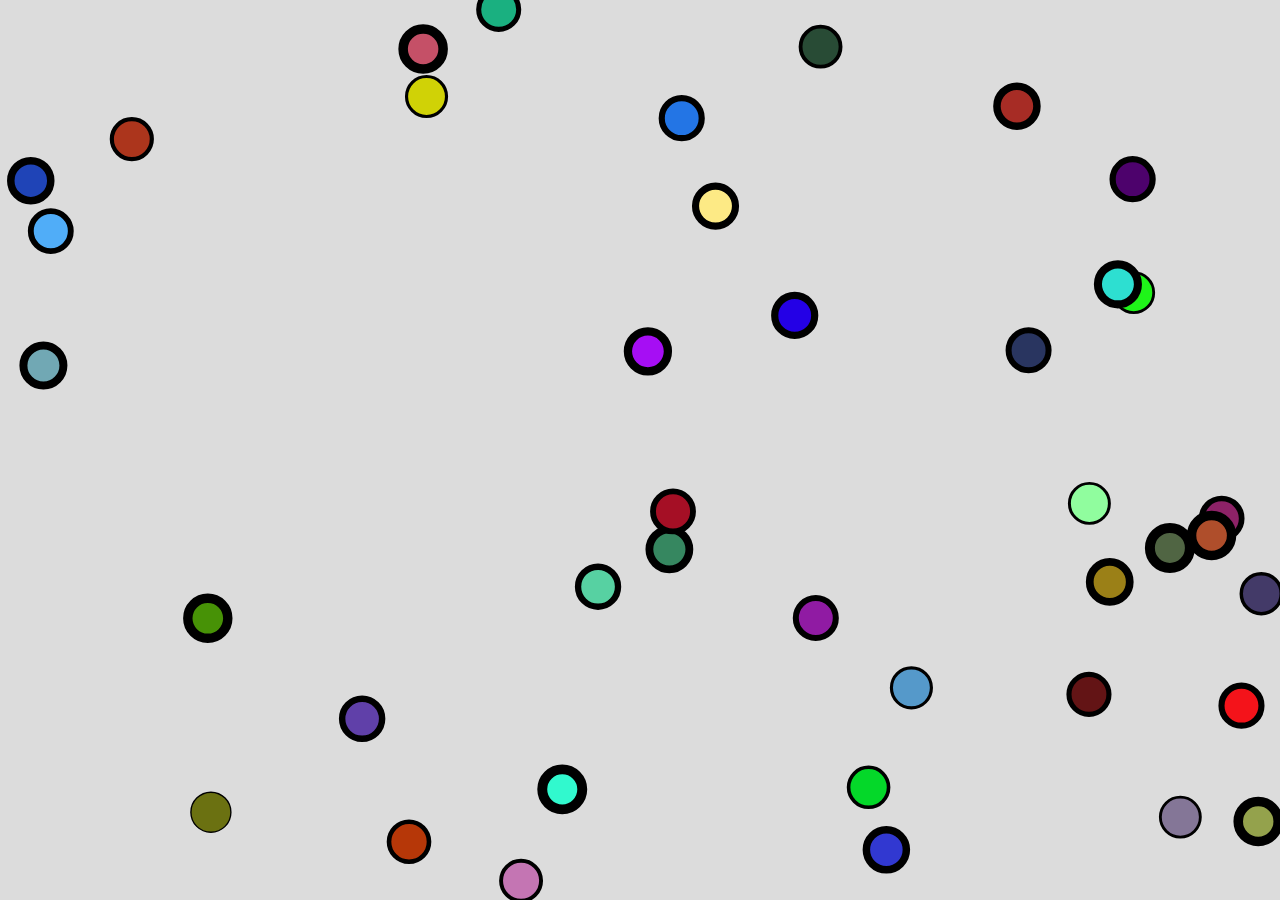
<file: Balls/index.html>
<!DOCTYPE html><html lang="en"><head>
    <script src="p5.js"></script>
    <script src="p5.sound.min.js"></script>
    <link rel="stylesheet" type="text/css" href="style.css">
    <meta charset="utf-8">

  </head>
  <body>
    <script src="sketch.js"></script>
  

</body></html>
</file>
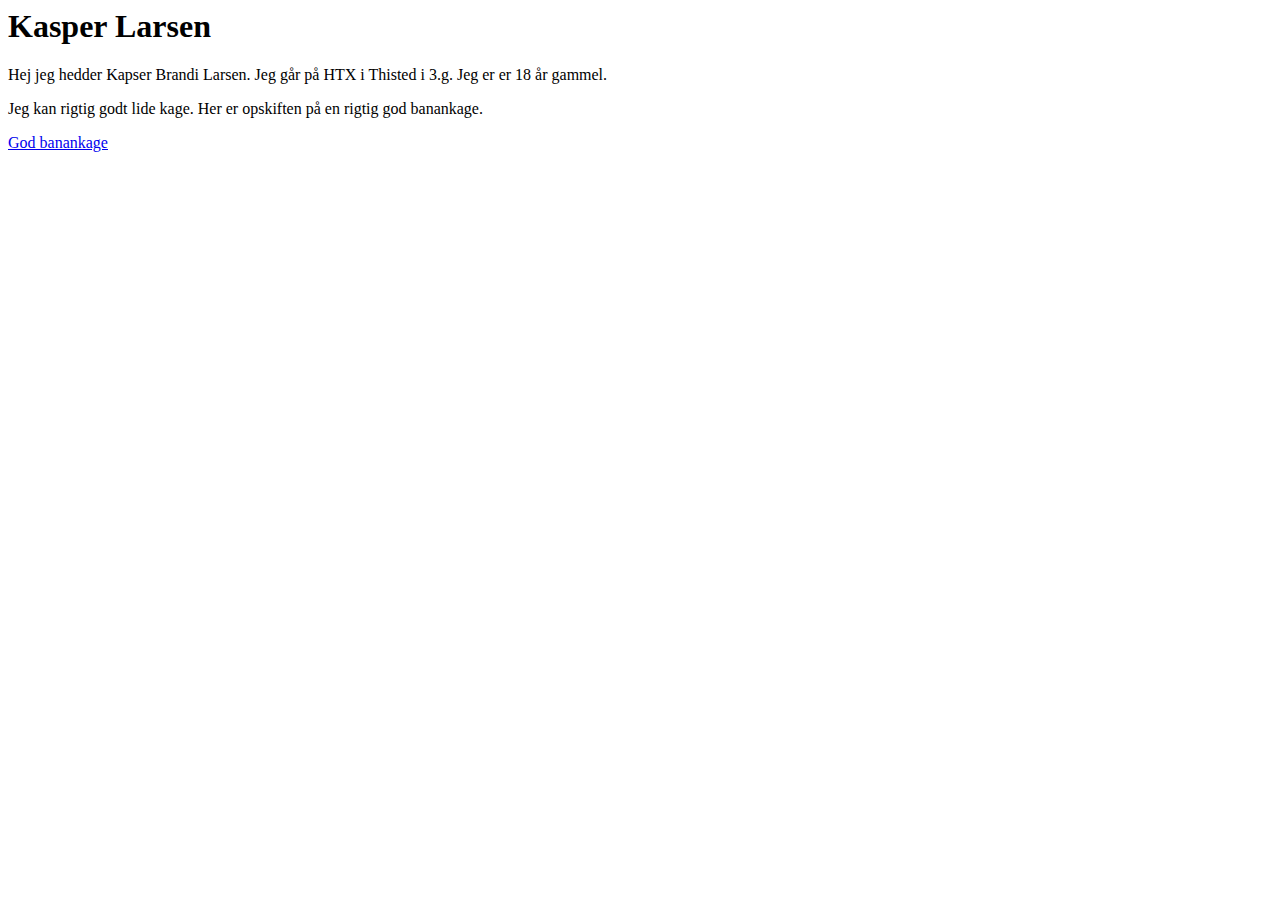
<file: Kageside/index.html>
<html>
<title>Kasper Larsen</title>
<body>
<h1>Kasper Larsen </h1>
<p>Hej jeg hedder Kapser Brandi Larsen. Jeg går på HTX i Thisted i 3.g. Jeg er er 18 år gammel. </p>

<p>
    Jeg kan rigtig godt lide kage.
     Her er opskiften på en rigtig god banankage.
</p>
<a href="Opskrifter.html">God banankage</a>
</body>


</html>
</file>
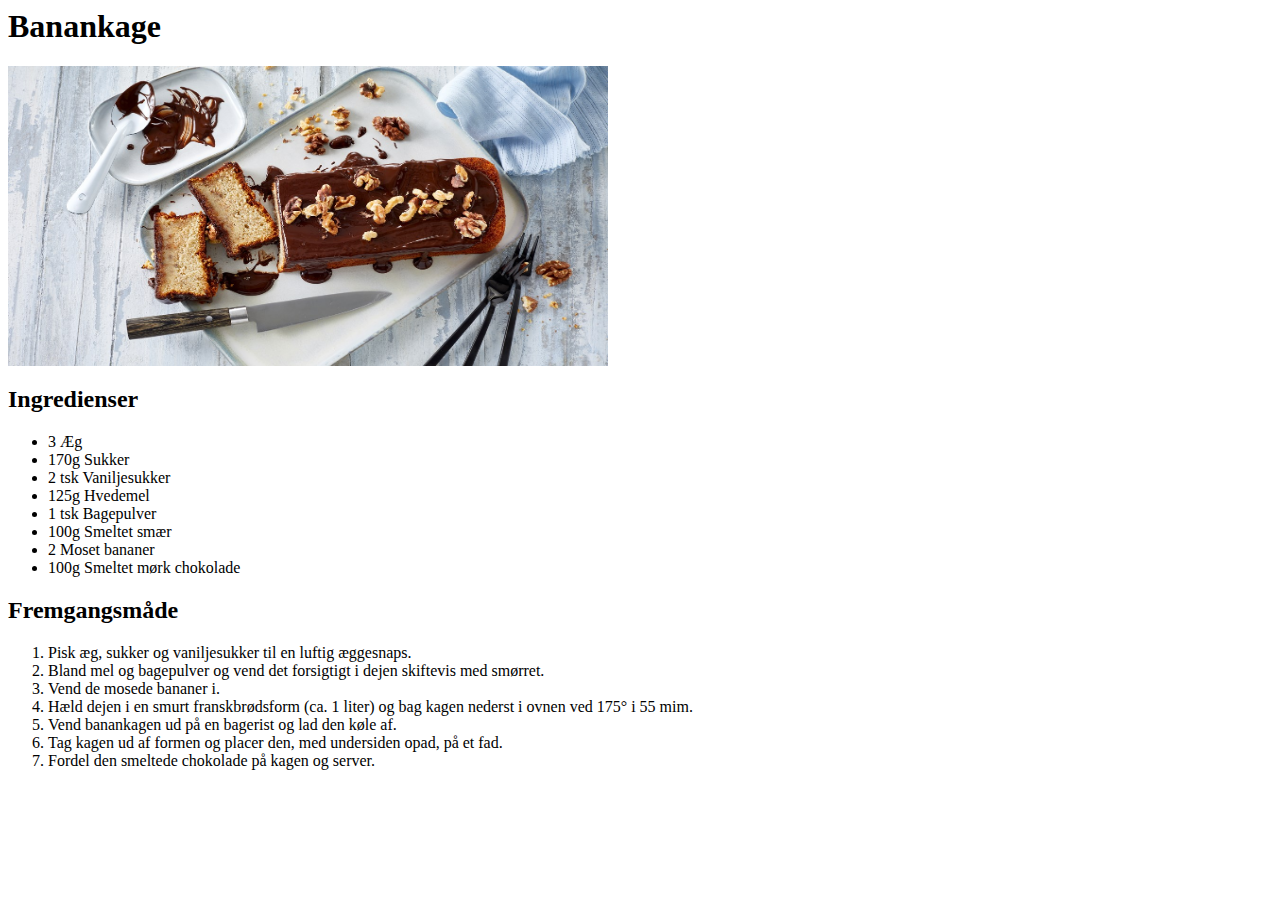
<file: Opskrifter.html>
<html>
<title>Banankage</title>
<body>


 <h1>Banankage</h1> 
 <img src="banankage.jpg" alt="Banankage" width="600" height="300">   
  
 <h2>Ingredienser </h2>
 <ul>
 <li>3 Æg</li>
 <li>170g Sukker</li>
 <li>2 tsk Vaniljesukker</li>
 <li>125g Hvedemel</li>
 <li>1 tsk Bagepulver</li>
 <li>100g Smeltet smær</li>
 <li>2 Moset bananer</li>
 <li>100g Smeltet mørk chokolade</li>
    </ul>

    <h2>Fremgangsmåde</h2>
<ol>
    <li>Pisk æg, sukker og vaniljesukker til en luftig æggesnaps.</li>
    <li> Bland mel og bagepulver og vend det forsigtigt i dejen skiftevis med smørret.</li>
    <li>Vend de mosede bananer i.</li>
    <li>Hæld dejen i en smurt franskbrødsform (ca. 1 liter) og bag kagen nederst i ovnen ved 175° i 55 mim.</li>
    <li> Vend banankagen ud på en bagerist og lad den køle af.</li>
    <li>Tag kagen ud af formen og placer den, med undersiden opad, på et fad.</li>
    <li>Fordel den smeltede chokolade på kagen og server.</li>
</ol>

</body>

</html>
</file>
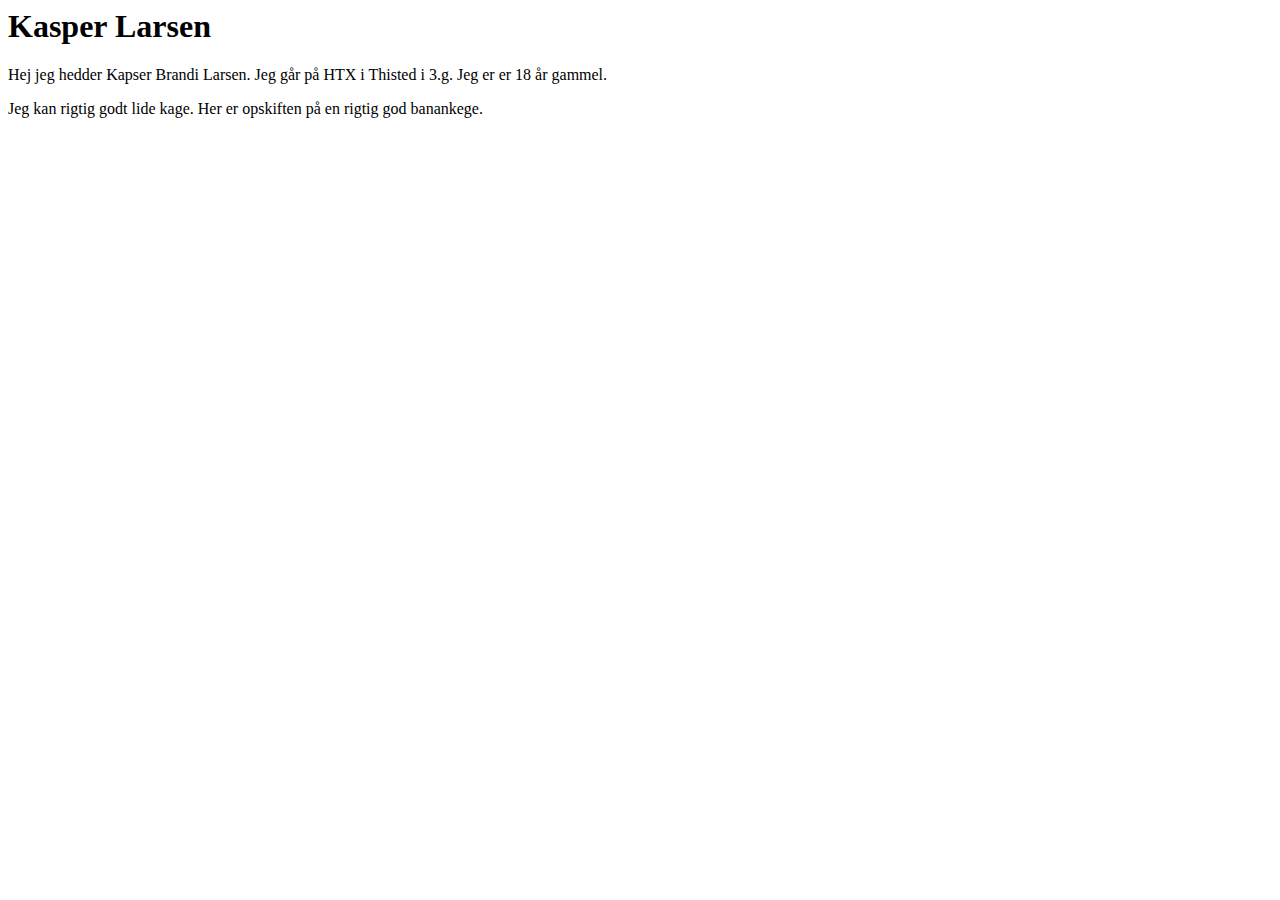
<file: Profil.html>
<html>
<title>Kasper Larsen</title>
<body>
<h1>Kasper Larsen </h1>
<p>Hej jeg hedder Kapser Brandi Larsen. Jeg går på HTX i Thisted i 3.g. Jeg er er 18 år gammel. </p>

<p>
    Jeg kan rigtig godt lide kage.
     Her er opskiften på en rigtig god banankege.
</p>

</body>


</html>
</file>
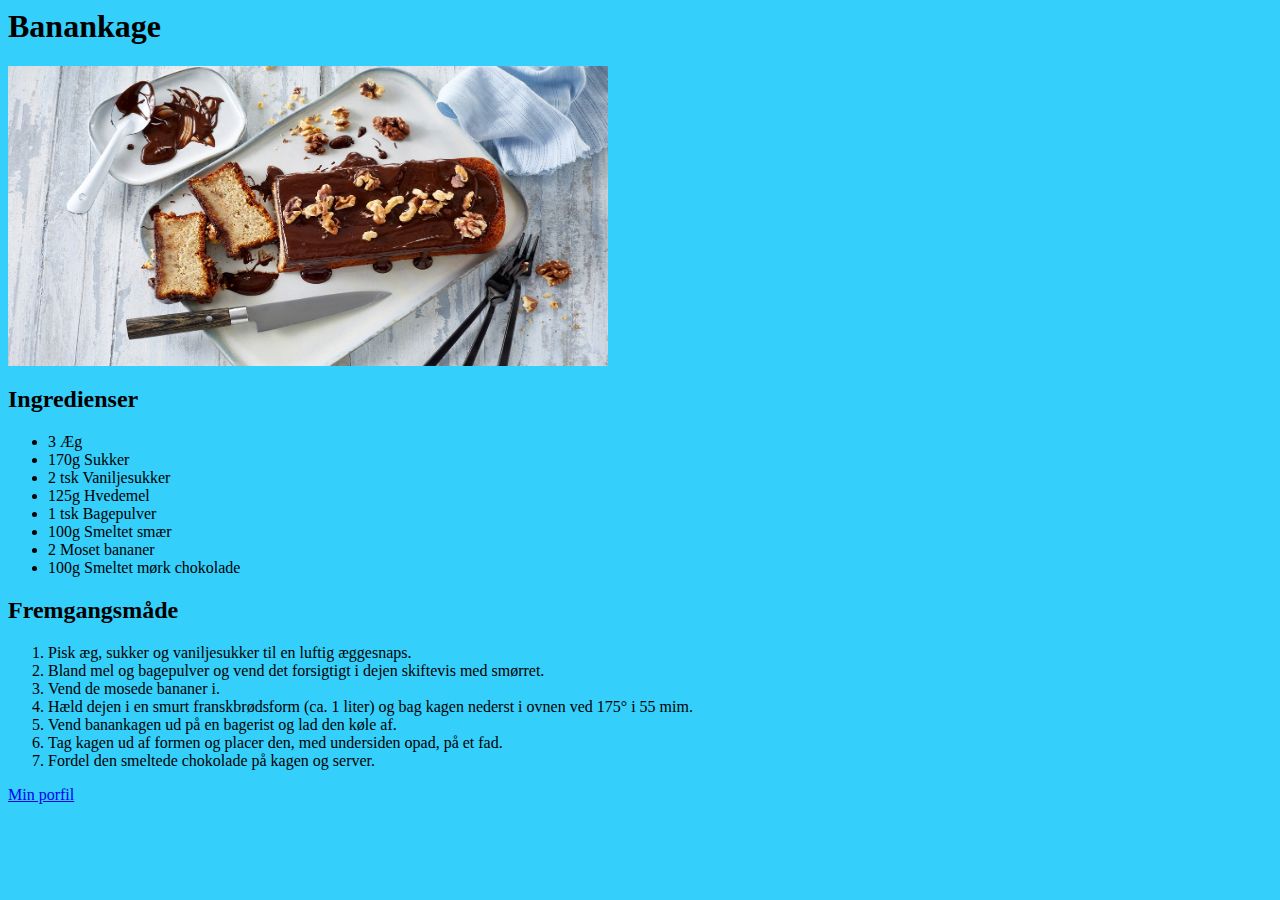
<file: Kageside/Opskrifter.html>
<html>
<head>
    <link rel="stylesheet" href="CSS/opskrifter.css">
</head>
<title>Banankage</title>
<body>


 <h1>Banankage</h1> 
 <img src="banankage.jpg" alt="Banankage" width="600" height="300">   
  
 <h2>Ingredienser </h2>
 <ul>
 <li>3 Æg</li>
 <li>170g Sukker</li>
 <li>2 tsk Vaniljesukker</li>
 <li>125g Hvedemel</li>
 <li>1 tsk Bagepulver</li>
 <li>100g Smeltet smær</li>
 <li>2 Moset bananer</li>
 <li>100g Smeltet mørk chokolade</li>
    </ul>

    <h2>Fremgangsmåde</h2>
<ol>
    <li>Pisk æg, sukker og vaniljesukker til en luftig æggesnaps.</li>
    <li> Bland mel og bagepulver og vend det forsigtigt i dejen skiftevis med smørret.</li>
    <li>Vend de mosede bananer i.</li>
    <li>Hæld dejen i en smurt franskbrødsform (ca. 1 liter) og bag kagen nederst i ovnen ved 175° i 55 mim.</li>
    <li> Vend banankagen ud på en bagerist og lad den køle af.</li>
    <li>Tag kagen ud af formen og placer den, med undersiden opad, på et fad.</li>
    <li>Fordel den smeltede chokolade på kagen og server.</li>
</ol>
<a href="index.html">Min porfil</a>
</body>

</html>
</file>
<file: Balls/style.css>
html, body {
  margin: 0;
  padding: 0;
}
canvas {
  display: block;
}
</file>
<file: Kageside/CSS/opskrifter.css>
body{
    background-color: #34cffa;
}
</file>
